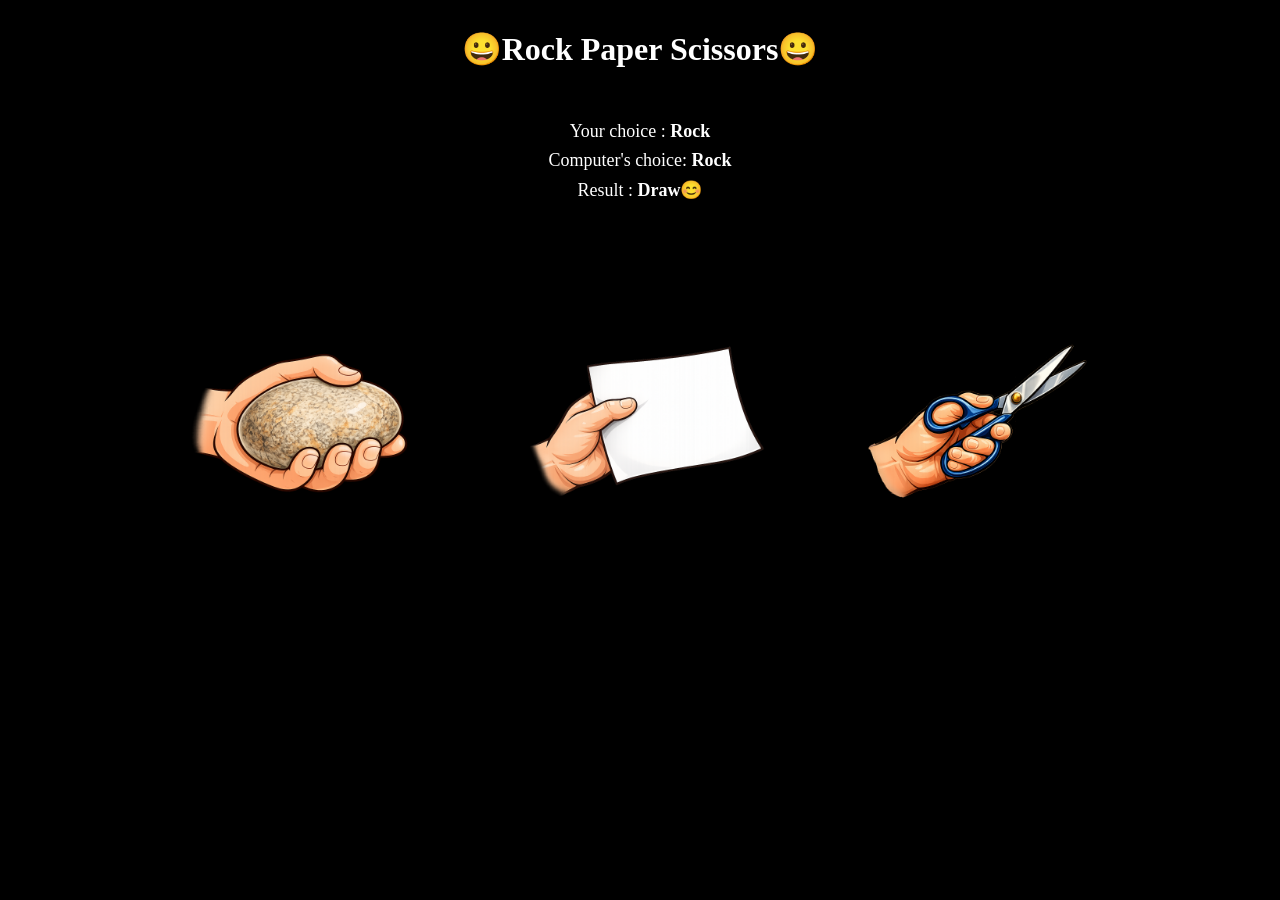
<file: index.html>
<!DOCTYPE html>
<html lang="en">
<head>
    <meta charset="UTF-8">
    <meta name="viewport" content="width=device-width, initial-scale=1.0">
    <title>Rock Paper Scissors</title>
    <link rel="stylesheet" href="style.css">
</head>
<body>
    <h1>😀Rock Paper Scissors😀</h1>
    <div class="info">
        <p >Your choice : <strong id="info1">Rock</strong></p>
        <p >Computer's choice: <strong id="info2">Rock</strong></p>
        <p >Result : <strong id="info3">Draw😊</strong></p>
    </div>

    <div class="image">
        <button onclick="playGame('rock')"><img src="rock1.png" alt="rock image" width="300px"></button>
        <button onclick="playGame('paper')"> <img src="paper.png" alt="rock image"width="300px"></button>
        <button onclick="playGame('scissor')"><img src="scissor.png" alt="rock image"width="300px"></button>
        
    </div>
    <script src="script.js"></script>

</body>
</html>
</file>
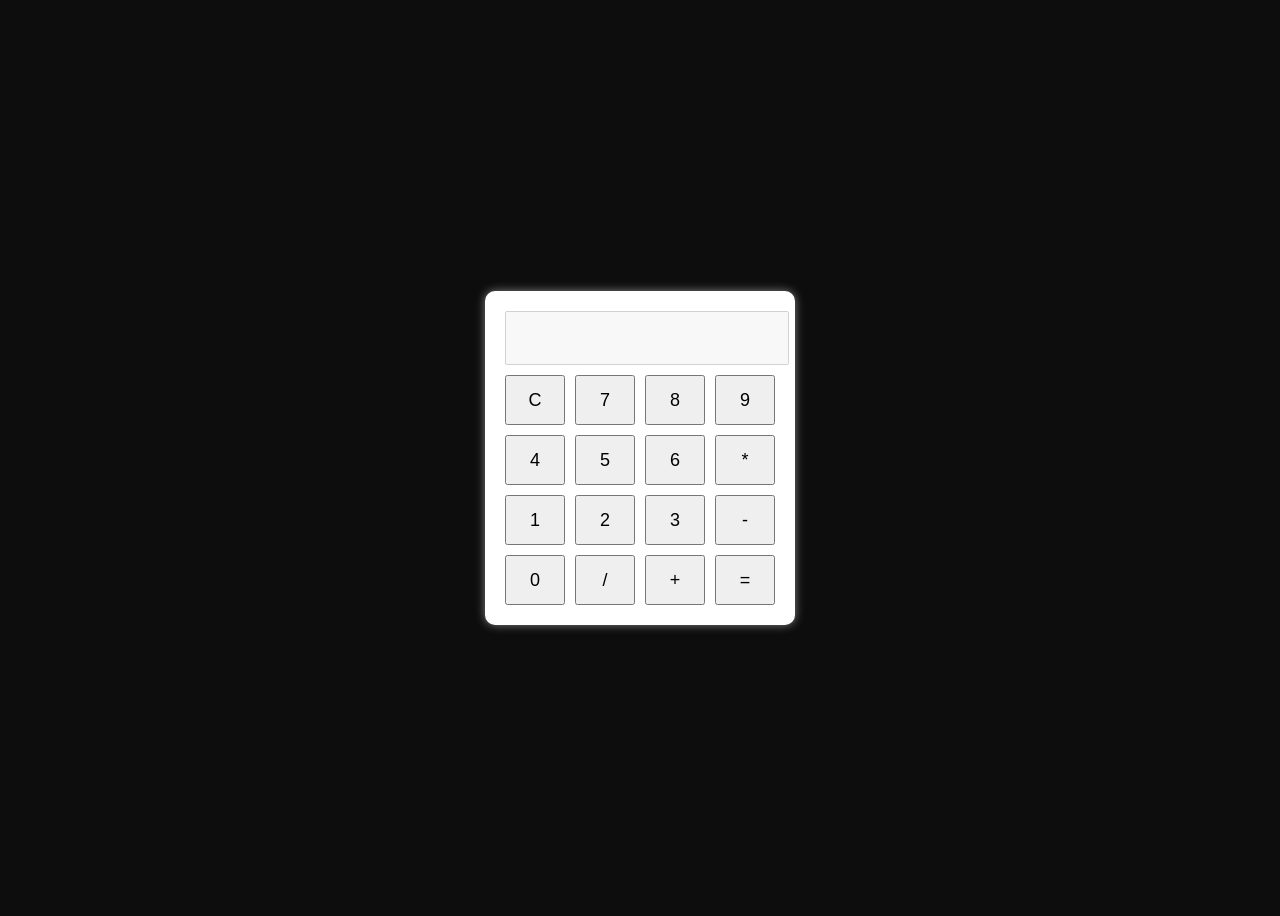
<file: calculater/index.html>
<!DOCTYPE html>
<html lang="en">
<head>
    <meta charset="UTF-8">
    <meta name="viewport" content="width=device-width, initial-scale=1.0">
    <title>Calculater</title>
    <link rel="stylesheet" href="style.css">
</head>
<body>


<div class="calculator">

    <input type="text" id="display" disabled>

    <div class="buttons">
        <button onclick="clearDisplay()">C</button>
        <button onclick="appendValue('7')">7</button>
        <button onclick="appendValue('8')">8</button>
        <button onclick="appendValue('9')">9</button>

        <button onclick="appendValue('4')">4</button>
        <button onclick="appendValue('5')">5</button>
        <button onclick="appendValue('6')">6</button>
        <button onclick="appendValue('*')">*</button>

        <button onclick="appendValue('1')">1</button>
        <button onclick="appendValue('2')">2</button>
        <button onclick="appendValue('3')">3</button>
        <button onclick="appendValue('-')">-</button>

        <button onclick="appendValue('0')">0</button>
        <button onclick="appendValue('/')">/</button>
        <button onclick="appendValue('+')">+</button>
        <button onclick="calculate()">=</button>

    </div>

</div>

<script src="script.js"></script>


</body>
</html>
</file>
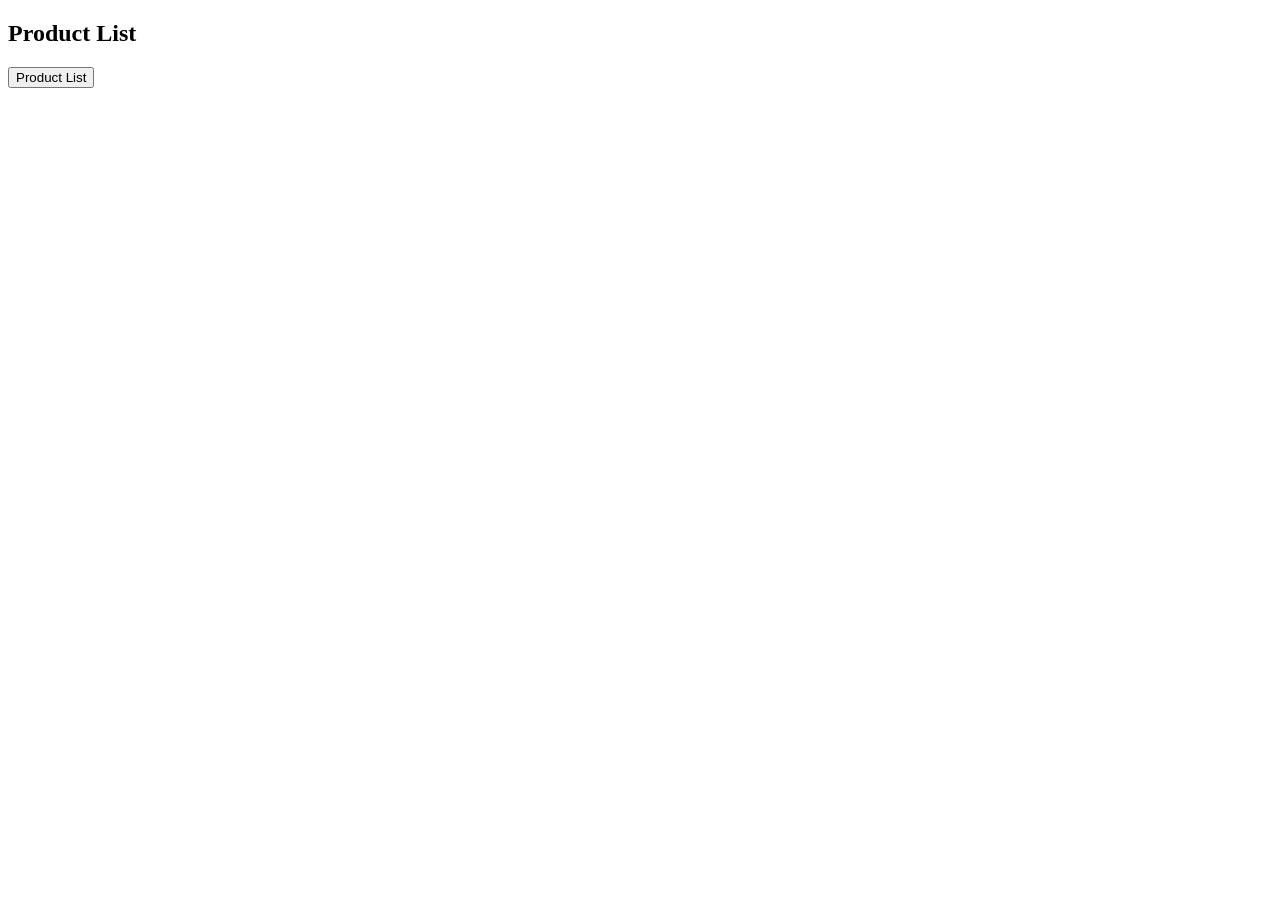
<file: product/index.html>
<!DOCTYPE html>
<html lang="en">
<head>
    <meta charset="UTF-8">
    <meta name="viewport" content="width=device-width, initial-scale=1.0">
    <title>product api</title>
   <link rel="stylesheet" href="style.css">
</head>
<body>
    <h2>Product List</h2>
    <button onclick="loadProducts()">Product List</button>

    <div id="container"></div>
    <script src="script.js"></script>
</body>
</html>
</file>
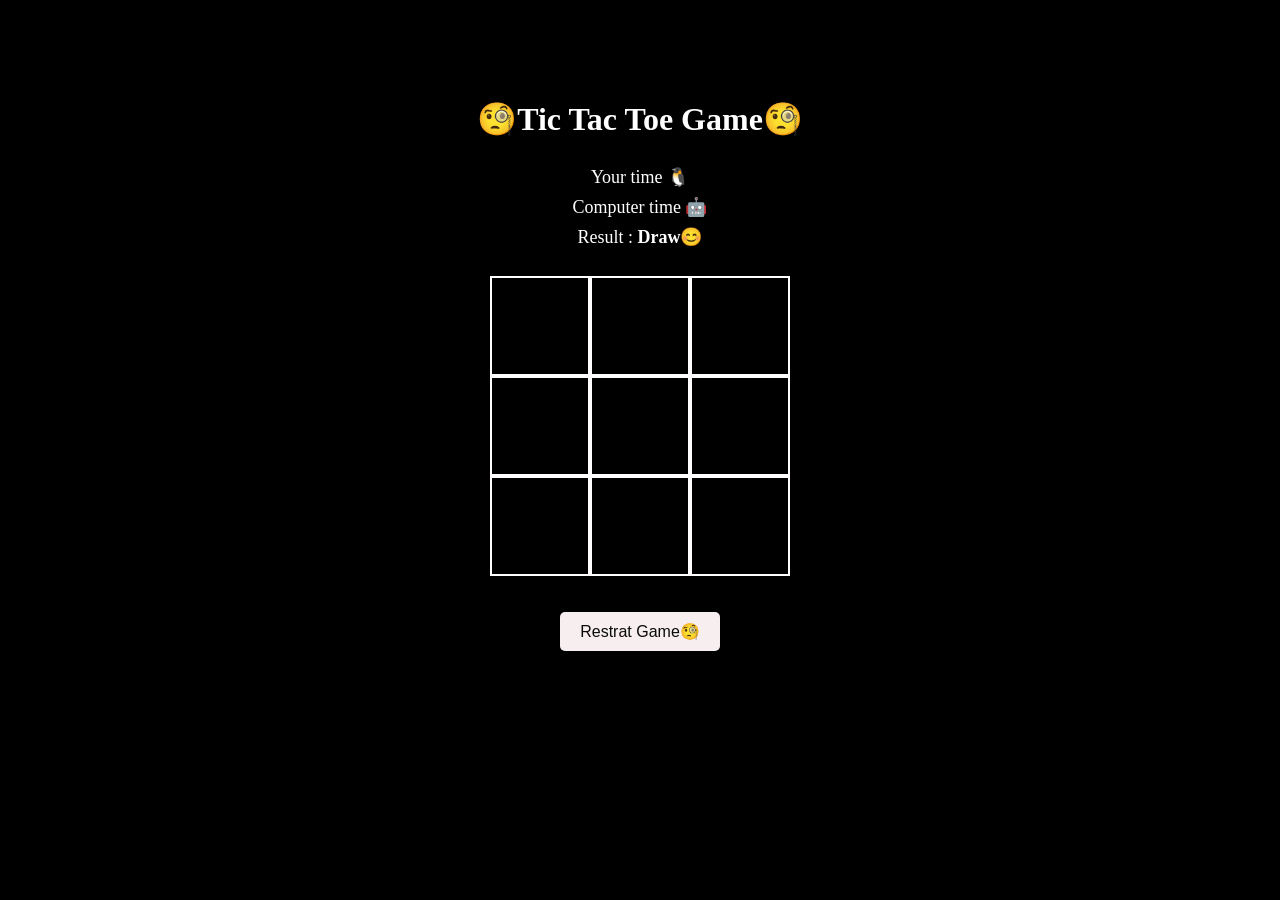
<file: tic tac toe game/index.html>
<!DOCTYPE html>
<html lang="en">
<head>
    <meta charset="UTF-8">
    <meta name="viewport" content="width=device-width, initial-scale=1.0">
    <title>Tic Tac Toe Game</title>
    <link rel="stylesheet" href="style.css">
</head>
<body>
    <h1>🧐Tic Tac Toe Game🧐</h1>
    <div class="info">
        <p id="info1">Your time 🐧</p>
        <p id="info2">Computer time 🤖</p>
        <p>Result : <strong id="info3">Draw😊</strong></p>
    </div>

    <div class="box">

    <div class="cell" id="box1"></div>
    <div class="cell" id="box2"></div>
    <div class="cell" id="box3"></div>

    <div class="cell" id="box4"></div>
    <div class="cell" id="box5"></div>
    <div class="cell" id="box6"></div>

    <div class="cell" id="box7"></div>
    <div class="cell" id="box8"></div>
    <div class="cell" id="box9"></div>

</div>
<br>
<br>
<button id="restart">Restrat Game🧐</button>


    <script src="script.js"></script>
</body>
</html>
</file>
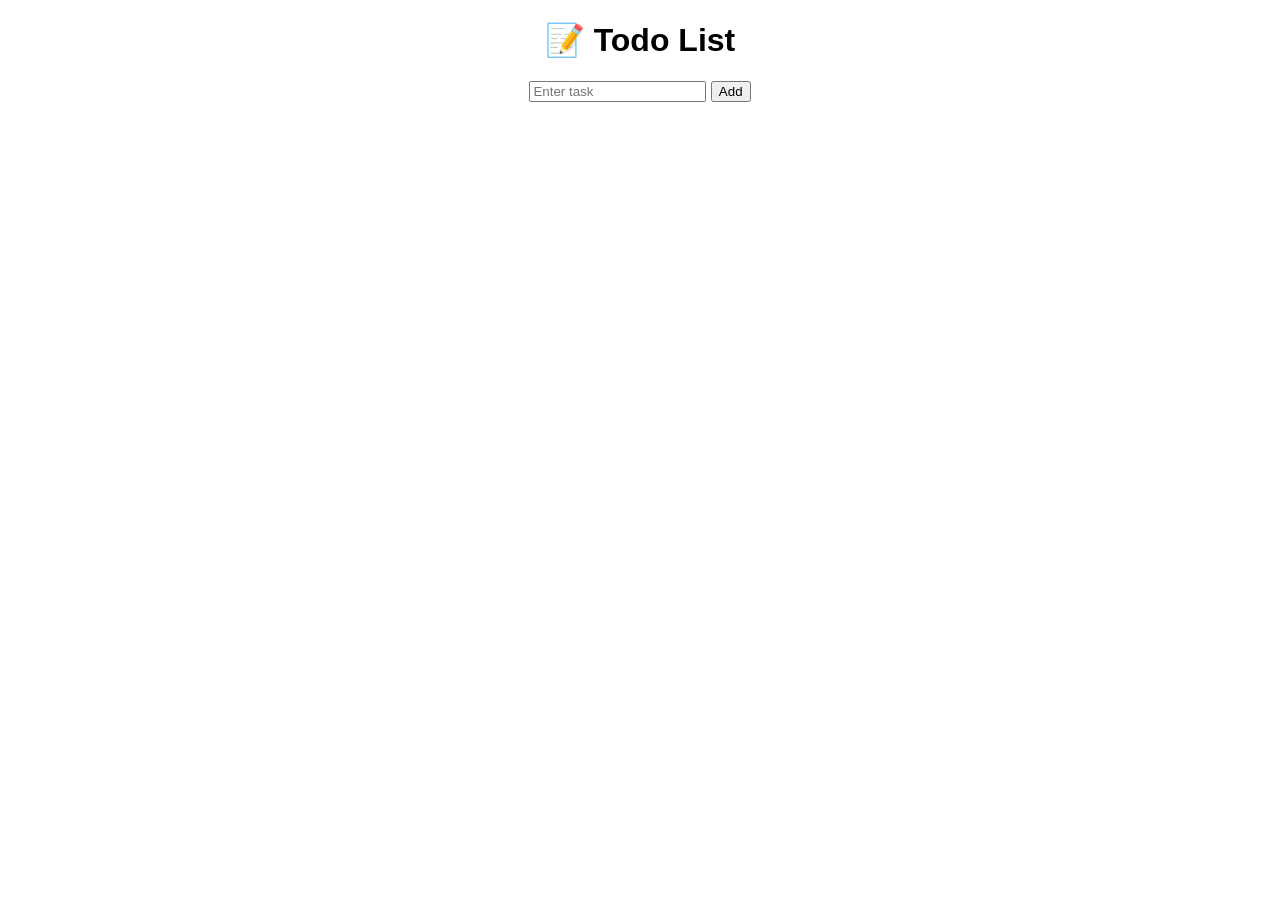
<file: Todolist/index.html>
<!DOCTYPE html>
<html lang="en">
<head>
 <meta charset="UTF-8">
    <meta name="viewport" content="width=device-width, initial-scale=1.0">
    <title>Rock Paper Scissors</title>
    <link rel="stylesheet" href="style.css">
</head>

<body>

<h1>📝 Todo List</h1>

<input type="text" id="taskInput" placeholder="Enter task">
<button onclick="addTask()">Add</button>

<ul id="taskList"></ul>

<script src="script.js"></script>
</body>
</html>
</file>
<file: style.css>
*{
    margin: 0;
    padding: 0;
    box-sizing: border-box;
}

body{
    background-color: black;
    color: white;
}

h1{
    padding-top: 30px;
    text-align: center;
}

.info{
    padding-top: 45px;
    text-align: center;
    
}

.info p {
    font-size: 18px;
    margin: 8px 0;
}

.image{
    padding-top: 120px;
     display: flex;
    justify-content: center;
    gap: 40px;
    
}
button{
    background-color: black;
    border: none;
   
}
</file>
<file: calculater/style.css>
body{
    display:flex;
    justify-content:center;
    align-items:center;
    height:100vh;
    background:#0e0d0d;
}

.calculator{
    background:white;
    padding:20px;
    border-radius:10px;
    box-shadow:0px 0px 10px gray;
}

#display{
    width:100%;
    height:40px;
    margin-bottom:10px;
    font-size:20px;
    text-align:right;
    padding:5px;
}

.buttons{
    display:grid;
    grid-template-columns:repeat(4,60px);
    gap:10px;
}

button{
    height:50px;
    font-size:18px;
    cursor:pointer;
}
</file>
<file: product/style.css>
#container{
    display:grid;
    grid-template-columns:repeat(4,1fr);
    gap:20px;
    padding:20px;
}

.card{
    border:1px solid #ddd;
    padding:10px;
    border-radius:10px;
    background:white;
}

.card img{
    width:100%;
    height:280px;
    object-fit:cover;
}
</file>
<file: tic tac toe game/style.css>
*{
    margin: 0;
    padding: 0;
    box-sizing: border-box;
}

body{
    background-color: black;
    color: white;
    text-align: center;
}

h1{
    padding-top: 100px;
}

.info{
    padding-top: 20px;
}

.info p{
    font-size: 18px;
    margin: 8px 0;
}

.box{
    padding-top: 20px;
    width:300px;
    margin:auto;
    display:grid;
    grid-template-columns:repeat(3,1fr);
}

.cell{
    width:100px;
    height:100px;
    border:2px solid rgb(255, 253, 253);
    font-size:40px;
    display:flex;
    justify-content:center;
    align-items:center;
    cursor:pointer;
}

.cell:hover{
    background-color: #e8f0ff;
}

button{
    padding: 10px 20px;
    font-size: 16px;
    border: none;
    background-color: rgb(247, 239, 239);
    color: rgb(11, 11, 11);
    cursor: pointer;
    border-radius: 5px;
}

button:hover{
    background-color: #333;
}



.confetti{
    position: fixed;
    top: -10px;
    font-size: 30px;
    animation: fall 3s linear forwards;
}

@keyframes fall{
    to{
        transform: translateY(100vh);
        opacity: 0;
    }
}
</file>
<file: Todolist/style.css>
body{
    font-family: Arial;
    text-align: center;
}

li{
    list-style: none;
    margin: 10px;
    font-size: 18px;
}

.completed{
    text-decoration: line-through;
    color: green;
}

input[type="checkbox"]{
    transform: scale(1.3);
    margin-right: 10px;
}
</file>
